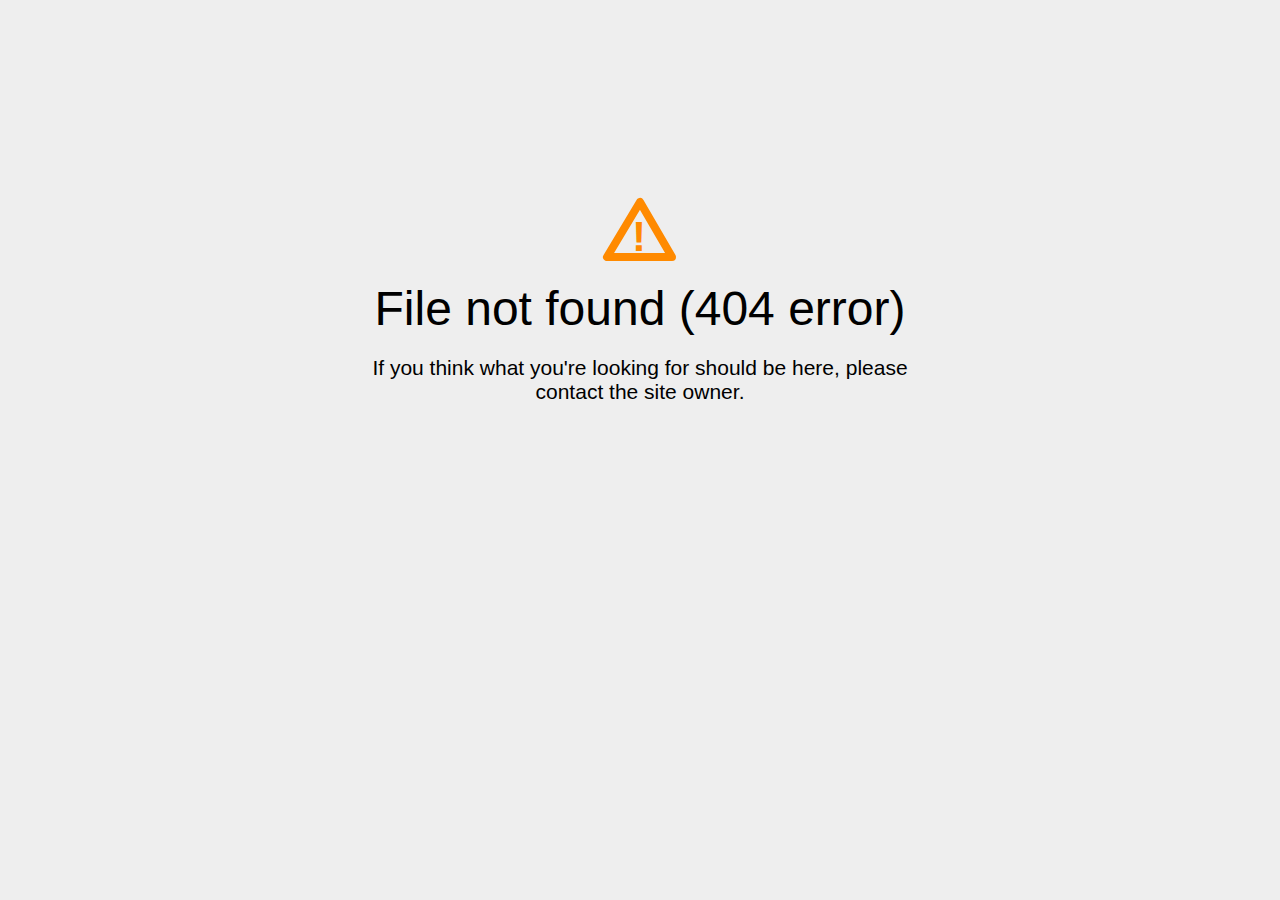
<file: img/cover/with.html>
<!DOCTYPE html>
<html>
<head>
<title>File Not Found</title>
<meta http-equiv="content-type" content="text/html; charset=utf-8" >
<meta name="viewport" content="width=device-width, initial-scale=1.0">
<style type="text/css">
body {
  background-color: #eee;
}

body, h1, p {
  font-family: "Helvetica Neue", "Segoe UI", Segoe, Helvetica, Arial, "Lucida Grande", sans-serif;
  font-weight: normal;
  margin: 0;
  padding: 0;
  text-align: center;
}

.container {
  margin-left:  auto;
  margin-right:  auto;
  margin-top: 177px;
  max-width: 1170px;
  padding-right: 15px;
  padding-left: 15px;
}

.row:before, .row:after {
  display: table;
  content: " ";
}

.col-md-6 {
  width: 50%;
}

.col-md-push-3 {
  margin-left: 25%;
}

h1 {
  font-size: 48px;
  font-weight: 300;
  margin: 0 0 20px 0;
}

.lead {
  font-size: 21px;
  font-weight: 200;
  margin-bottom: 20px;
}

p {
  margin: 0 0 10px;
}

a {
  color: #3282e6;
  text-decoration: none;
}
</style>
</head>

<body>
<div class="container text-center" id="error">
  <svg height="100" width="100">
    <polygon points="50,25 17,80 82,80" stroke-linejoin="round" style="fill:none;stroke:#ff8a00;stroke-width:8" />
    <text x="42" y="74" fill="#ff8a00" font-family="sans-serif" font-weight="900" font-size="42px">!</text>
  </svg>
 <div class="row">
    <div class="col-md-12">
      <div class="main-icon text-warning"><span class="uxicon uxicon-alert"></span></div>
        <h1>File not found (404 error)</h1>
    </div>
  </div>
  <div class="row">
    <div class="col-md-6 col-md-push-3">
      <p class="lead">If you think what you're looking for should be here, please contact the site owner.</p>
    </div>
  </div>
</div>

</body>
</html>
</file>
